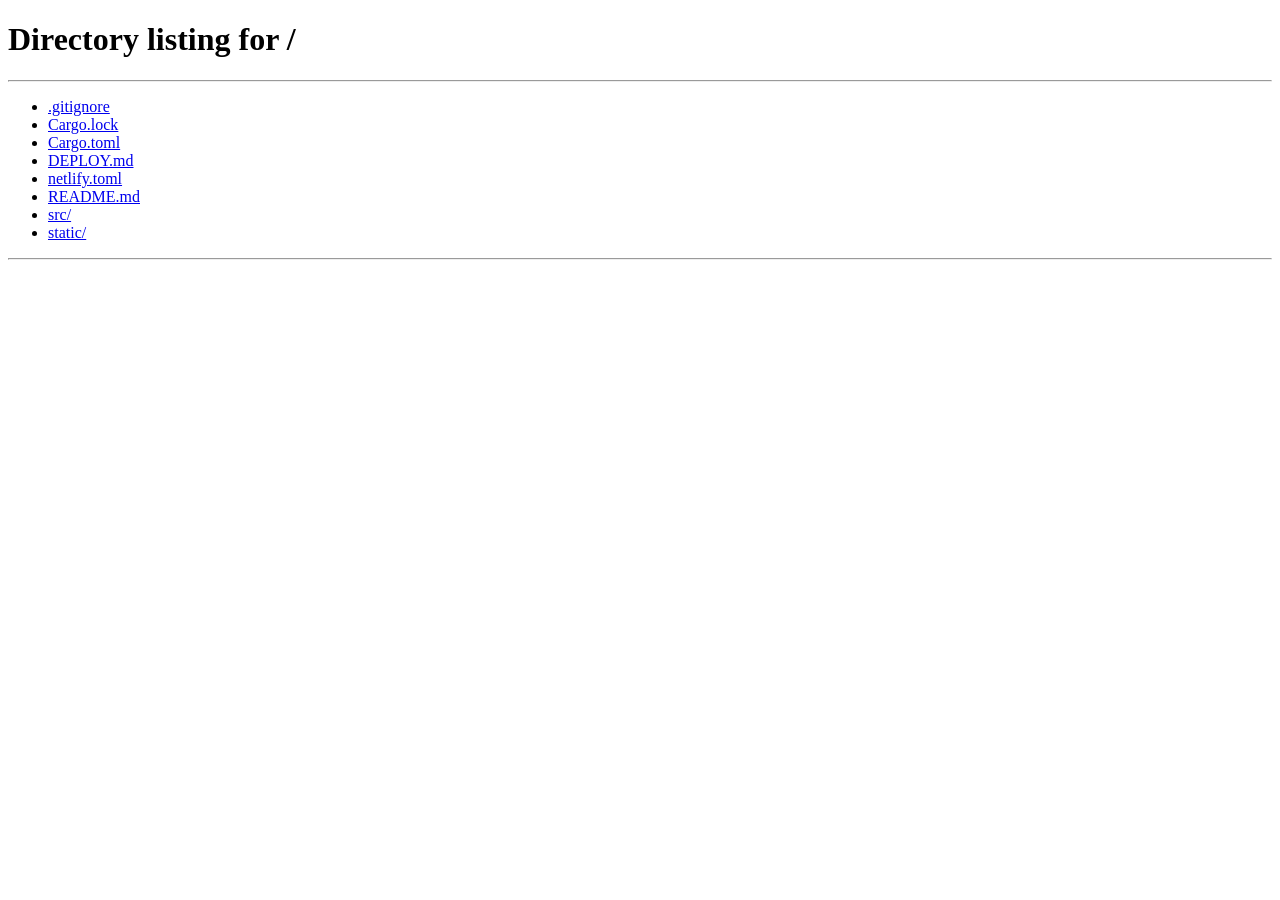
<file: static/challenge.html>
<!DOCTYPE html>
<!-- The campaign is ONE page now. This stub keeps old /challenge links
     working on hosts without redirect rules (it is shadowed by the
     redirects in netlify.toml and src/web.rs on hosts that have them). -->
<html lang="en">
<head>
  <meta charset="UTF-8"/>
  <title>The 5-Day Challenge · Eco Rangers</title>
  <link rel="canonical" href="/#missions"/>
  <meta http-equiv="refresh" content="0; url=/#missions"/>
</head>
<body>
  <p>The Eco Rangers challenge now lives on <a href="/#missions">one page</a>.
  If you are not taken there automatically, tap the link!</p>
  <script>location.replace("/#missions");</script>
</body>
</html>
</file>
